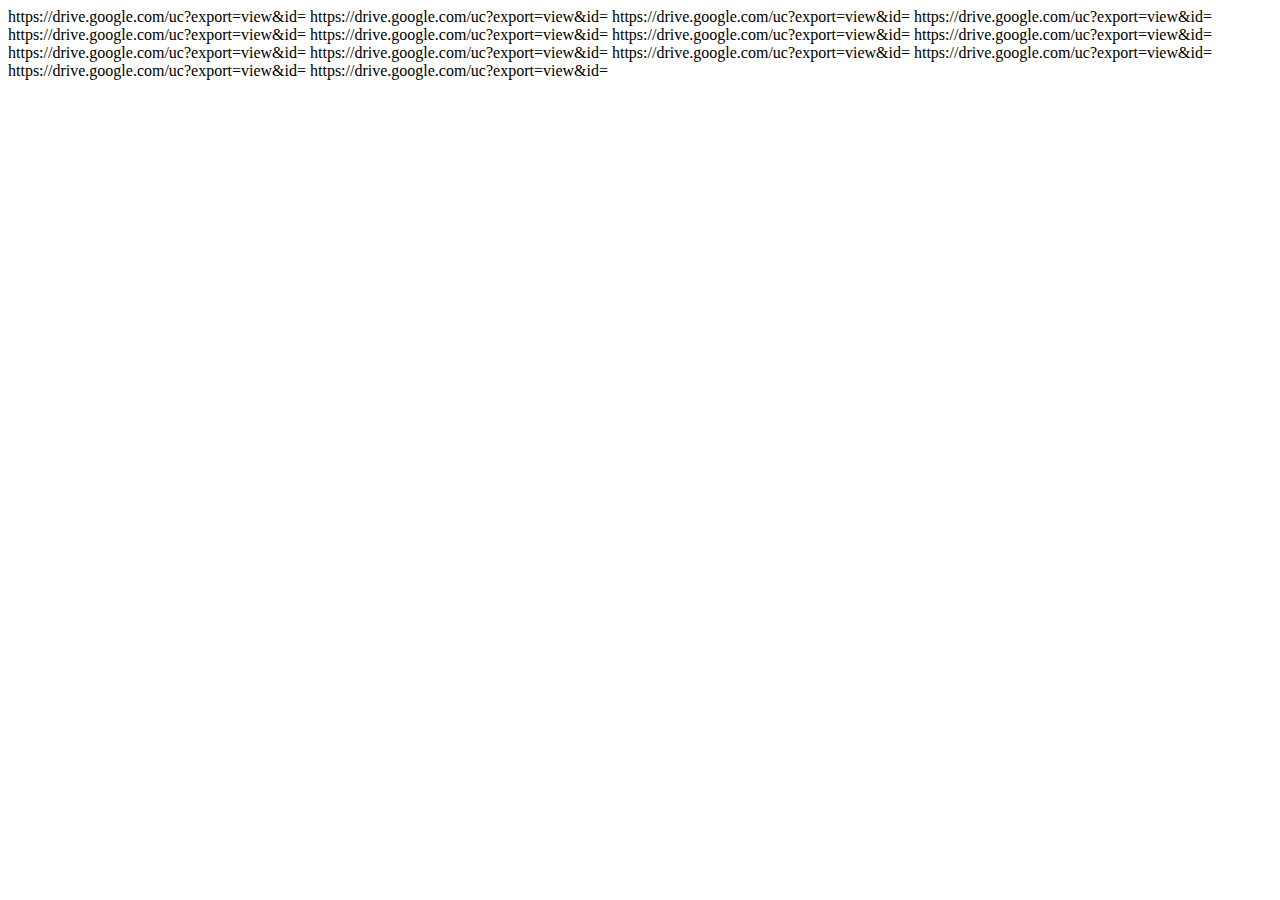
<file: docs/index.html>
<!DOCTYPE html>
<html lang="en">
  <head>
    <meta charset="UTF-8" />
    <meta http-equiv="X-UA-Compatible" content="IE=edge" />
    <meta name="viewport" content="width=device-width, initial-scale=1.0" />
    <title>Document</title>
  </head>
  <body>
    https://drive.google.com/uc?export=view&id=
    https://drive.google.com/uc?export=view&id=
    https://drive.google.com/uc?export=view&id=
    https://drive.google.com/uc?export=view&id=
    https://drive.google.com/uc?export=view&id=
    https://drive.google.com/uc?export=view&id=
    https://drive.google.com/uc?export=view&id=
    https://drive.google.com/uc?export=view&id=
    https://drive.google.com/uc?export=view&id=
    https://drive.google.com/uc?export=view&id=
    https://drive.google.com/uc?export=view&id=
    https://drive.google.com/uc?export=view&id=
    https://drive.google.com/uc?export=view&id=
    https://drive.google.com/uc?export=view&id=
  </body>
</html>
</file>
